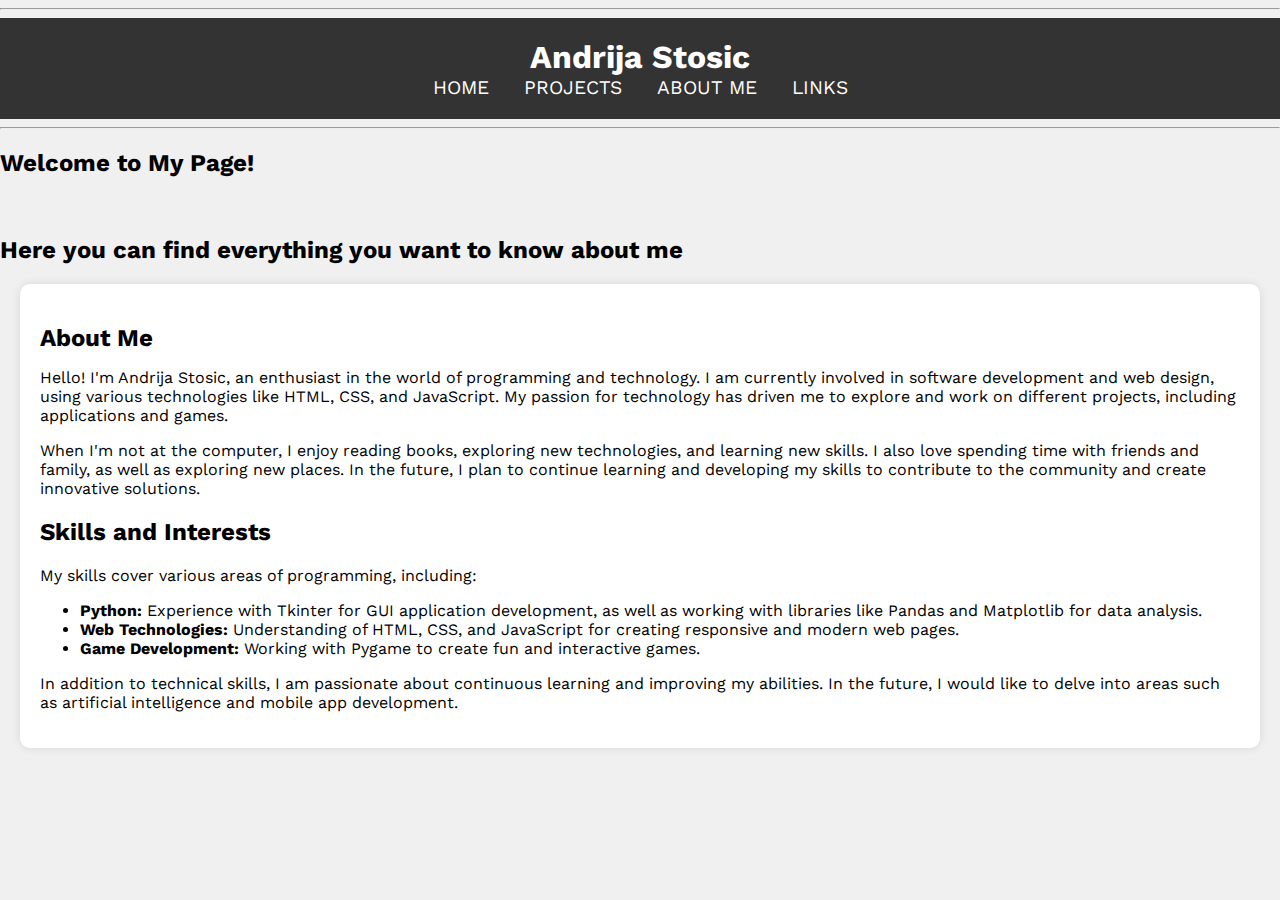
<file: index.html>
<!DOCTYPE html>
<html lang="en">
<head>
    <link rel="preconnect" href="https://fonts.googleapis.com">
    <link rel="preconnect" href="https://fonts.gstatic.com" crossorigin>
    <link href="https://fonts.googleapis.com/css2?family=Work+Sans:wght@100;300;400;500;600;700&display=swap" rel="stylesheet">

    <meta charset="UTF-8">
    <meta name="viewport" content="width=device-width, initial-scale=1.0">
    <link rel="stylesheet" href="style.css">
    <title>Hello</title>
</head>
<body>
    <hr>
    <div class="pocetna_stranica">
        <h1>Andrija Stosic</h1>
        <a href="index.html">HOME</a>
        <a href="projekti.html">PROJECTS</a>
        <a href="About-me.html">ABOUT ME</a>
        <a href="linkovi.html">LINKS</a>
    </div>
    <hr>
    <div class="BORDER">
        <h2>Welcome to My Page!</h2>
        <br>
        <h2>Here you can find everything you want to know about me</h2>
    </div>

    <div class="BORDERI">
        <div class="BORDER2">
            <h2>About Me</h2>
            <p>
                Hello! I'm Andrija Stosic, an enthusiast in the world of programming and technology. I am currently involved in software development and web design, using various technologies like HTML, CSS, and JavaScript. My passion for technology has driven me to explore and work on different projects, including applications and games.
            </p>
            <p>
                When I'm not at the computer, I enjoy reading books, exploring new technologies, and learning new skills. I also love spending time with friends and family, as well as exploring new places. In the future, I plan to continue learning and developing my skills to contribute to the community and create innovative solutions.
            </p>
        </div>

        <div class="BORDER3">
            <h2>Skills and Interests</h2>
            <p>
                My skills cover various areas of programming, including:
            </p>
            <ul>
                <li><strong>Python:</strong> Experience with Tkinter for GUI application development, as well as working with libraries like Pandas and Matplotlib for data analysis.</li>
                <li><strong>Web Technologies:</strong> Understanding of HTML, CSS, and JavaScript for creating responsive and modern web pages.</li>
                <li><strong>Game Development:</strong> Working with Pygame to create fun and interactive games.</li>
            </ul>
            <p>
                In addition to technical skills, I am passionate about continuous learning and improving my abilities. In the future, I would like to delve into areas such as artificial intelligence and mobile app development.
            </p>
        </div>
    </div>
</body>
</html>
</file>
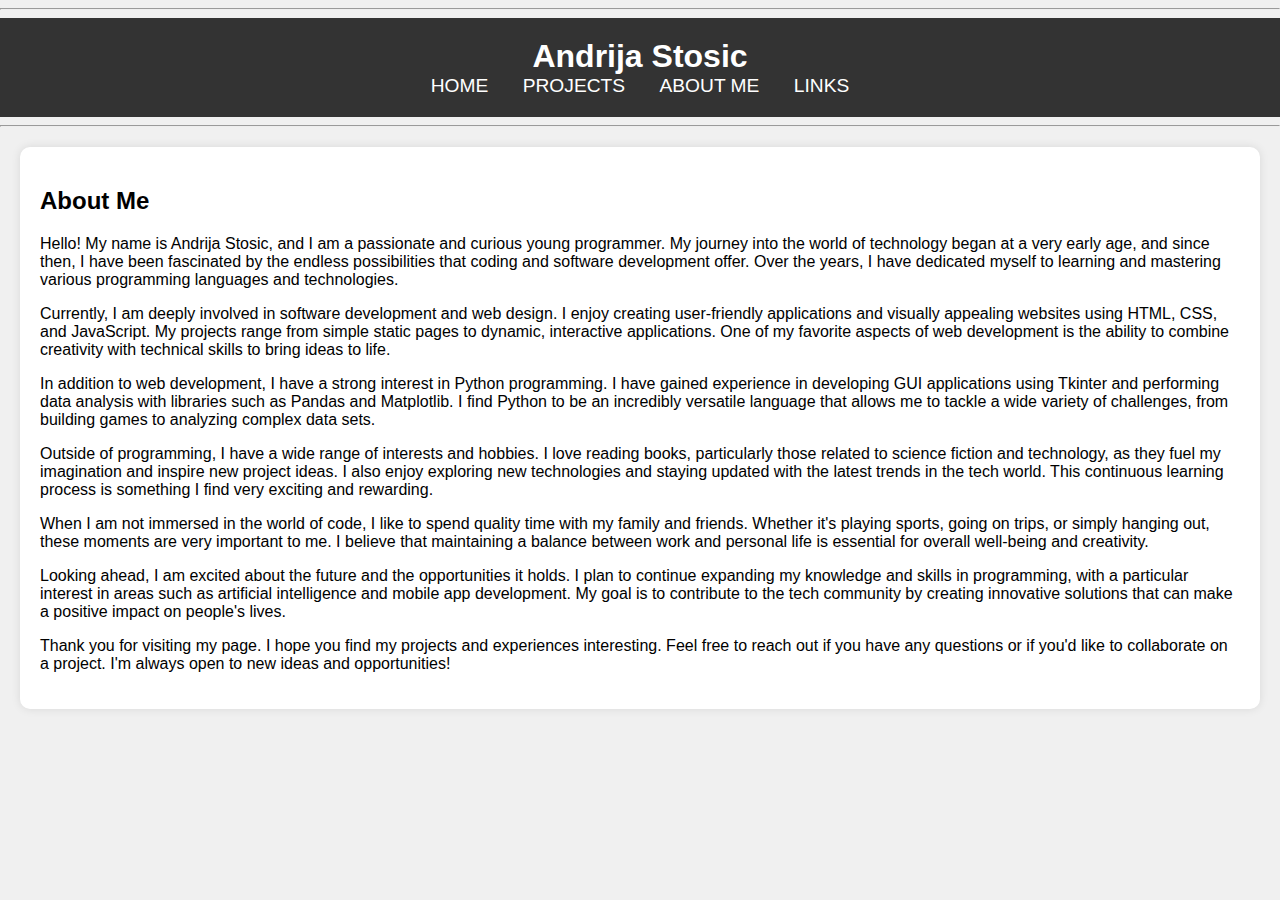
<file: About-me.html>
<!DOCTYPE html>
<html lang="en">
<head>
    <meta charset="UTF-8">
    <meta name="viewport" content="width=device-width, initial-scale=1.0">
    <title>About Me</title>
    <link rel="stylesheet" href="style.css">
</head>
<body>
    <hr>
    <div class="pocetna_stranica">
        <h1>Andrija Stosic</h1>
        <a href="index.html">HOME</a>
        <a href="projekti.html">PROJECTS</a>
        <a href="About-me.html">ABOUT ME</a>
        <a href="linkovi.html">LINKS</a>
    </div>
    <hr>

  <div class="BORDERI">
        <div class="BORDER4">
            <h2>About Me</h2>
            <p>
                Hello! My name is Andrija Stosic, and I am a passionate and curious young programmer. My journey into the world of technology began at a very early age, and since then, I have been fascinated by the endless possibilities that coding and software development offer. Over the years, I have dedicated myself to learning and mastering various programming languages and technologies.
            </p>
            <p>
                Currently, I am deeply involved in software development and web design. I enjoy creating user-friendly applications and visually appealing websites using HTML, CSS, and JavaScript. My projects range from simple static pages to dynamic, interactive applications. One of my favorite aspects of web development is the ability to combine creativity with technical skills to bring ideas to life.
            </p>
            <p>
                In addition to web development, I have a strong interest in Python programming. I have gained experience in developing GUI applications using Tkinter and performing data analysis with libraries such as Pandas and Matplotlib. I find Python to be an incredibly versatile language that allows me to tackle a wide variety of challenges, from building games to analyzing complex data sets.
            </p>
            <p>
                Outside of programming, I have a wide range of interests and hobbies. I love reading books, particularly those related to science fiction and technology, as they fuel my imagination and inspire new project ideas. I also enjoy exploring new technologies and staying updated with the latest trends in the tech world. This continuous learning process is something I find very exciting and rewarding.
            </p>
            <p>
                When I am not immersed in the world of code, I like to spend quality time with my family and friends. Whether it's playing sports, going on trips, or simply hanging out, these moments are very important to me. I believe that maintaining a balance between work and personal life is essential for overall well-being and creativity.
            </p>
            <p>
                Looking ahead, I am excited about the future and the opportunities it holds. I plan to continue expanding my knowledge and skills in programming, with a particular interest in areas such as artificial intelligence and mobile app development. My goal is to contribute to the tech community by creating innovative solutions that can make a positive impact on people's lives.
            </p>
            <p>
                Thank you for visiting my page. I hope you find my projects and experiences interesting. Feel free to reach out if you have any questions or if you'd like to collaborate on a project. I'm always open to new ideas and opportunities!
            </p>
        </div>
</file>
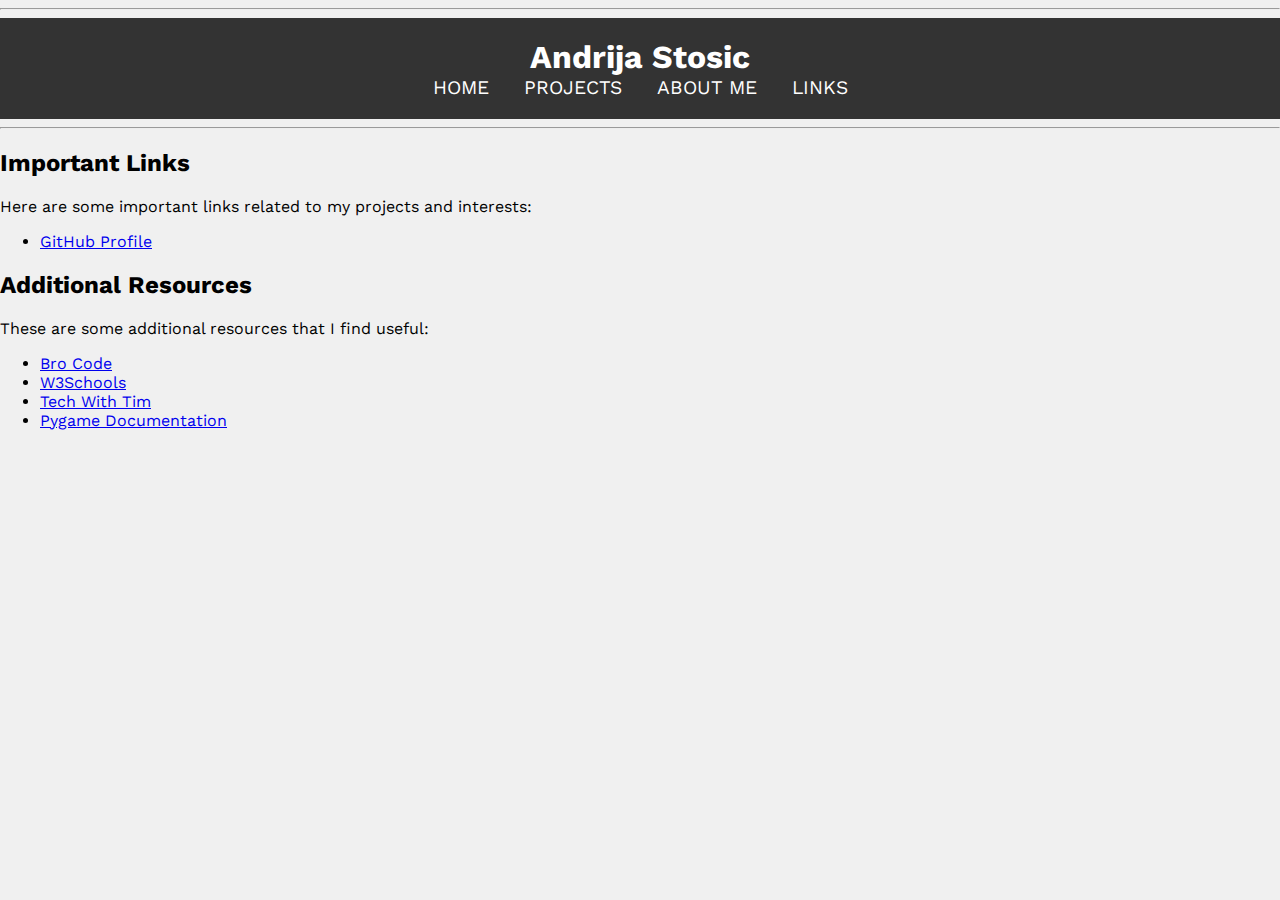
<file: linkovi.html>
<!DOCTYPE html>
<html lang="en">
<head>
    <link rel="preconnect" href="https://fonts.googleapis.com">
    <link rel="preconnect" href="https://fonts.gstatic.com" crossorigin>
    <link href="https://fonts.googleapis.com/css2?family=Work+Sans:wght@100;300;400;500;600;700&display=swap" rel="stylesheet">

    <meta charset="UTF-8">
    <meta name="viewport" content="width=device-width, initial-scale=1.0">
    <link rel="stylesheet" href="style.css">
    <title>Links</title>
</head>
<body>
    <hr>
    <div class="pocetna_stranica">
        <h1>Andrija Stosic</h1>
        <a href="index.html">HOME</a>
        <a href="projekti.html">PROJECTS</a>
        <a href="O-MENI.HTML">ABOUT ME</a>
        <a href="linkovi.html">LINKS</a>
    </div>
    <hr>

    <div class="link_borderi">
        <div class="link_border1">
            <h2>Important Links</h2>
            <p>
                Here are some important links related to my projects and interests:
            </p>
            <ul>
                <li><a href="https://github.com/your-profile">GitHub Profile</a></li>
            </ul>
        </div>

        <div class="link_border2">
            <h2>Additional Resources</h2>
            <p>
                These are some additional resources that I find useful:
            </p>
            <ul>
                <li><a href="https://www.youtube.com/@BroCodez">Bro Code</a></li>
                <li><a href="https://www.w3schools.com/">W3Schools</a></li>
                <li><a href="https://www.youtube.com/@TechWithTim">Tech With Tim</a></li>
                <li><a href="https://www.pygame.org/docs/">Pygame Documentation</a></li>

            </ul>
        </div>
    </div>
</body>
</html>
</file>
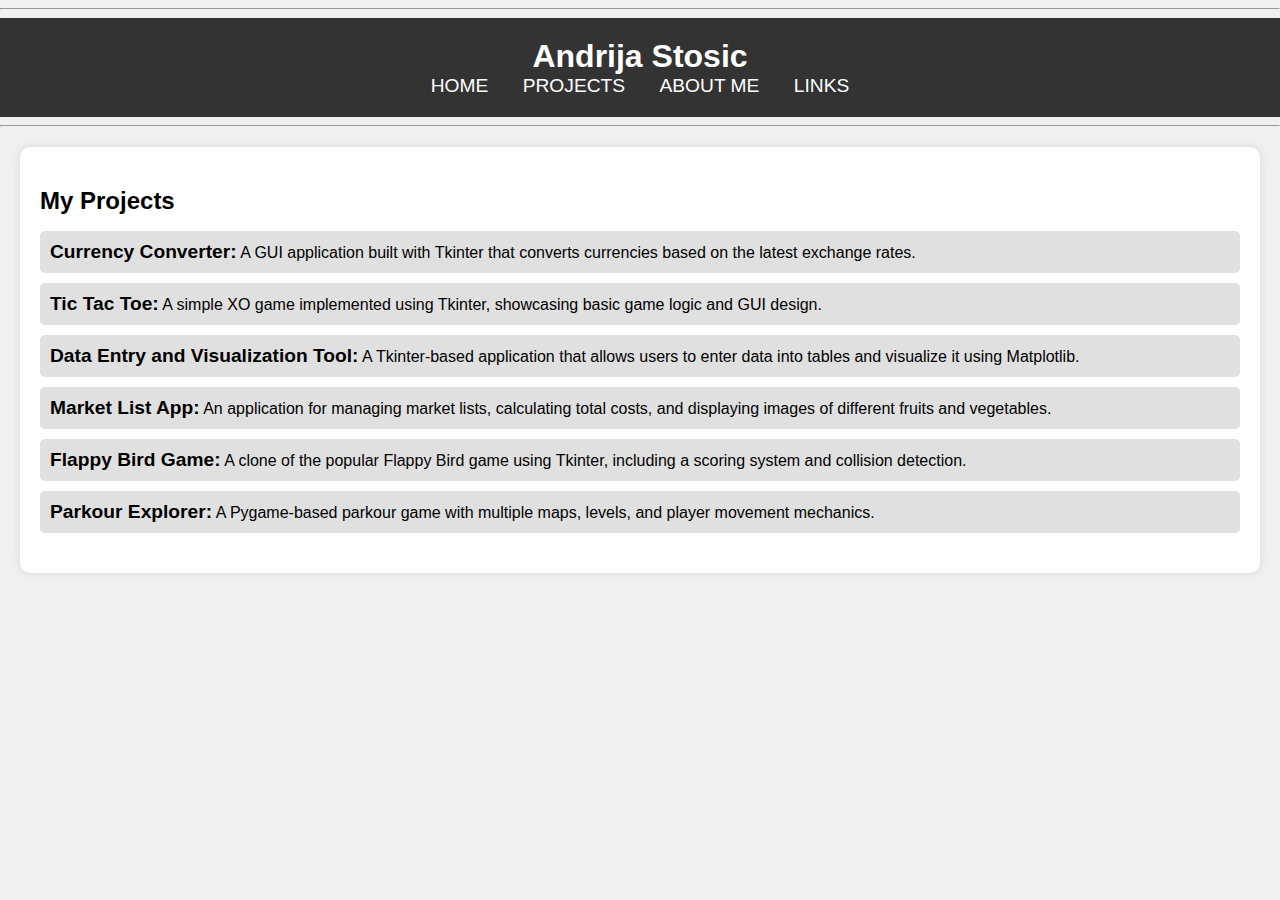
<file: projekti.html>
<!DOCTYPE html>
<html lang="en">
<head>
    <meta charset="UTF-8">
    <meta name="viewport" content="width=device-width, initial-scale=1.0">
    <link rel="stylesheet" href="style.css">
    <title>My Projects</title>
</head>
<body>
    <hr>
    <div class="pocetna_stranica">
        <h1>Andrija Stosic</h1>
        <a href="index.html">HOME</a>
        <a href="projekti.html">PROJECTS</a>
        <a href="About-me.html">ABOUT ME</a>
        <a href="linkovi.html">LINKS</a>
    </div>
    <hr>

    <div class="BORDERI">
        <div class="BORDER2">
            <h2>My Projects</h2>
            <ul>
                <li><strong>Currency Converter:</strong> A GUI application built with Tkinter that converts currencies based on the latest exchange rates.</li>
                <li><strong>Tic Tac Toe:</strong> A simple XO game implemented using Tkinter, showcasing basic game logic and GUI design.</li>
                <li><strong>Data Entry and Visualization Tool:</strong> A Tkinter-based application that allows users to enter data into tables and visualize it using Matplotlib.</li>
                <li><strong>Market List App:</strong> An application for managing market lists, calculating total costs, and displaying images of different fruits and vegetables.</li>
                <li><strong>Flappy Bird Game:</strong> A clone of the popular Flappy Bird game using Tkinter, including a scoring system and collision detection.</li>
                <li><strong>Parkour Explorer:</strong> A Pygame-based parkour game with multiple maps, levels, and player movement mechanics.</li>
            </ul>
        </div>
    </div>
</body>
</html>
</file>
<file: style.css>
body {
    font-family: 'Work Sans', sans-serif;
    background-color: #f0f0f0;
    margin: 0;
    padding: 0;
}

.pocetna_stranica {
    text-align: center;
    background-color: #333;
    color: white;
    padding: 20px;
}

.pocetna_stranica h1 {
    margin: 0;
    font-size: 2em;
}

.pocetna_stranica a {
    color: white;
    margin: 0 15px;
    text-decoration: none;
    font-size: 1.2em;
}

.pocetna_stranica a:hover {
    text-decoration: underline;
}

.BORDERI {
    margin: 20px;
    padding: 20px;
    background-color: white;
    border-radius: 10px;
    box-shadow: 0 0 10px rgba(0, 0, 0, 0.1);
}

.BORDER2 {
    margin-bottom: 20px;
}

.BORDER2 h2 {
    font-size: 1.5em;
    margin-bottom: 10px;
}

.BORDER2 ul {
    list-style-type: none;
    padding: 0;
}

.BORDER2 li {
    background-color: #e0e0e0;
    margin-bottom: 10px;
    padding: 10px;
    border-radius: 5px;
}

.BORDER2 li strong {
    font-size: 1.2em;
}
</file>
